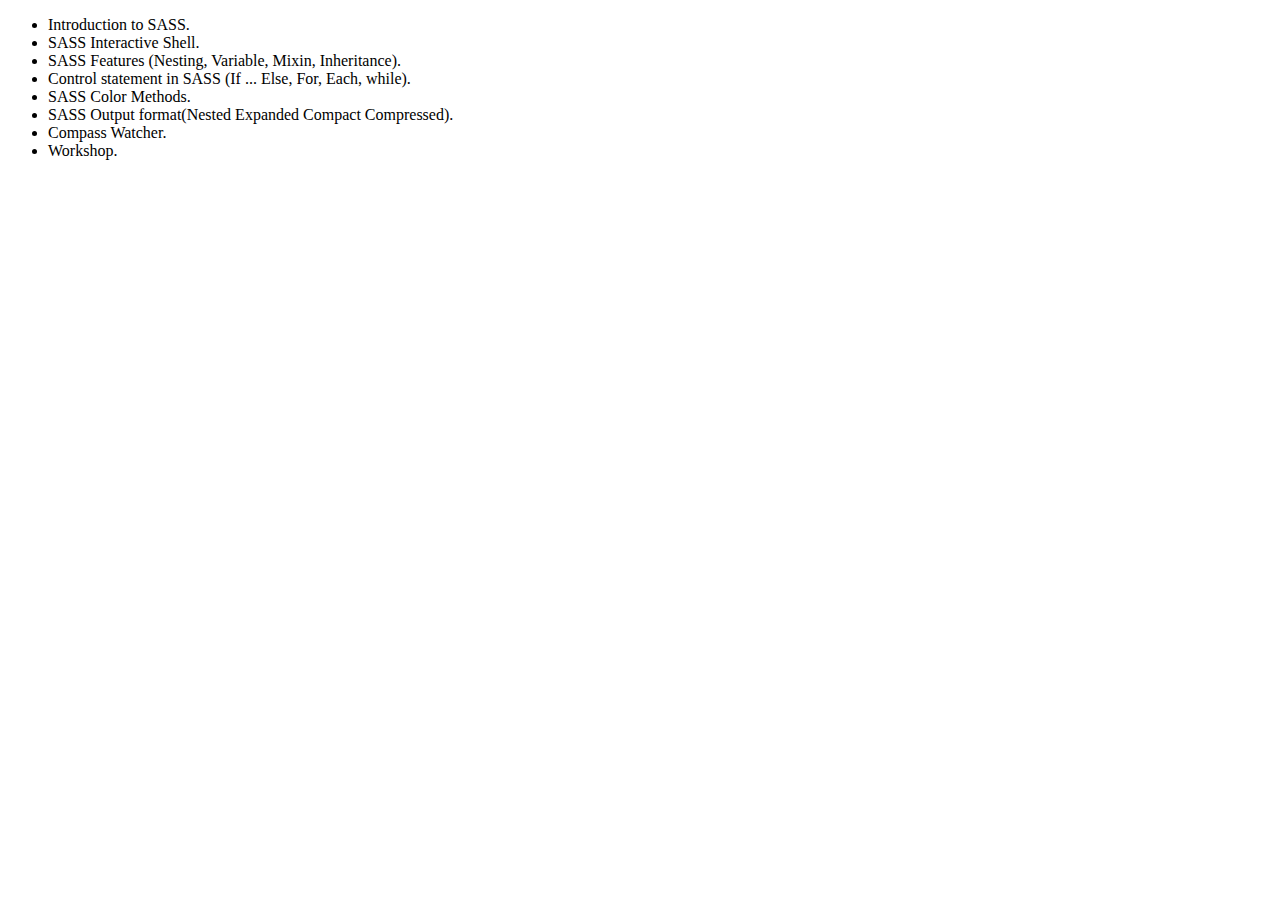
<file: index.html>
<!DOCTYPE html>
<html lang="en">
<head>
    <meta charset="UTF-8">
    <title>CSS SASS Session</title>
</head>
<body>
<ul>
<li>Introduction to SASS.</li>
    <li>SASS Interactive Shell.</li>
    <li>SASS Features (Nesting, Variable, Mixin, Inheritance).</li>
    <li>Control statement in SASS (If ... Else, For, Each, while).</li>
    <li>SASS Color Methods.</li>
    <li>SASS Output format(Nested Expanded Compact Compressed).</li>
    <li>Compass Watcher.</li>
    <li>Workshop.</li>
    </ul>
</body>
</html>
</file>
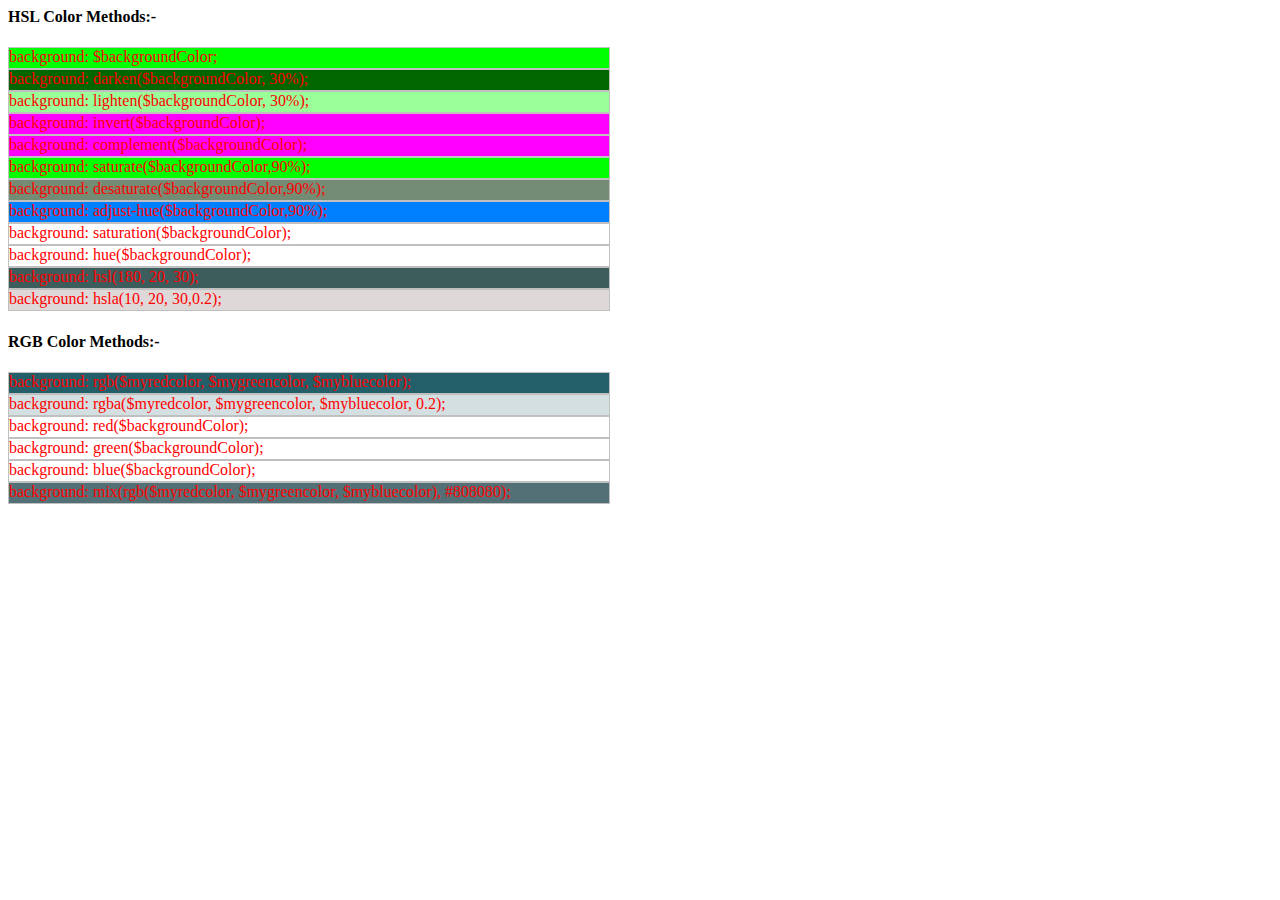
<file: section5/example.html>
<html>
<head>
    <title>@while in SASS</title>
    <link rel="stylesheet" href="example.css">
</head>
<body>
<h4>HSL Color Methods:-</h4>
<div class='container-one'> background: $backgroundColor; </div>
<div class='container-two'> background: darken($backgroundColor, 30%); </div>
<div class='container-three'> background: lighten($backgroundColor, 30%); </div>
<div class='container-four'> background: invert($backgroundColor); </div>
<div class='container-five'> background: complement($backgroundColor); </div>
<div class='container-six'> background: saturate($backgroundColor,90%); </div>
<div class='container-seven'> background: desaturate($backgroundColor,90%); </div>
<div class='container-eight'> background: adjust-hue($backgroundColor,90%); </div>
<div class='container-nine'> background: saturation($backgroundColor); </div>
<div class='container-ten'> background: hue($backgroundColor); </div>
<div class='container-eleven'> background: hsl(180, 20, 30); </div>
<div class='container-tweleve'> background: hsla(10, 20, 30,0.2); </div>
<h4>RGB Color Methods:-</h4>
<div class='container-thirteen'> background: rgb($myredcolor, $mygreencolor, $mybluecolor); </div>
<div class='container-fourteen'> background: rgba($myredcolor, $mygreencolor, $mybluecolor, 0.2); </div>
<div class='container-fifteen'> background: red($backgroundColor); </div>
<div class='container-sixteen'> background: green($backgroundColor); </div>
<div class='container-seventeen'> background: blue($backgroundColor); </div>
<div class='container-eighteen'> background: mix(rgb($myredcolor, $mygreencolor, $mybluecolor), #808080); </div>
</body>
</html>
</file>
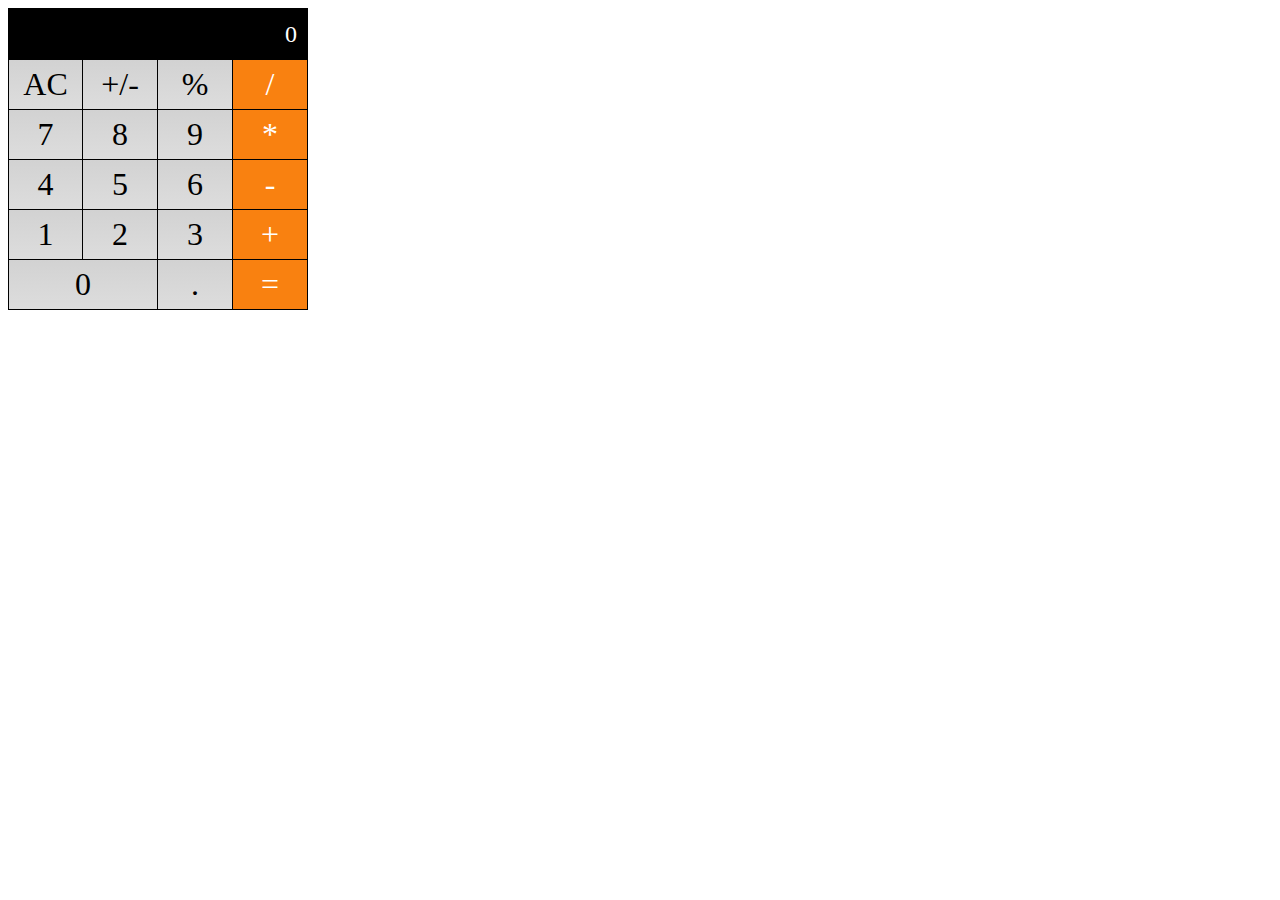
<file: workshop/example.html>
<html>
<head>
    <title>Mixin in SASS</title>
    <link rel="stylesheet" href="example.css">
</head>
<body>
    <div class="calculator-container">
        <div class="result">0</div>
        <div class="buttons">
            <span class="button resetBtn">AC</span>
            <span class="button negative operator">+/-</span>
            <span class="button operator percent">%</span>
            <span class="button operator">/</span>
            <span class="button number">7</span>
            <span class="button number">8</span>
            <span class="button number">9</span>
            <span class="button operator">*</span>
            <span class="button number">4</span>
            <span class="button number">5</span>
            <span class="button number">6</span>
            <span class="button operator">-</span>
            <span class="button number">1</span>
            <span class="button number">2</span>
            <span class="button number">3</span>
            <span class="button operator">+</span>
            <span class="button number zero-btn">0</span>
            <span class="button number dot">.</span>
            <span class="button  operator">=</span>
        </div>
    </div>
</body>
</html>
</file>
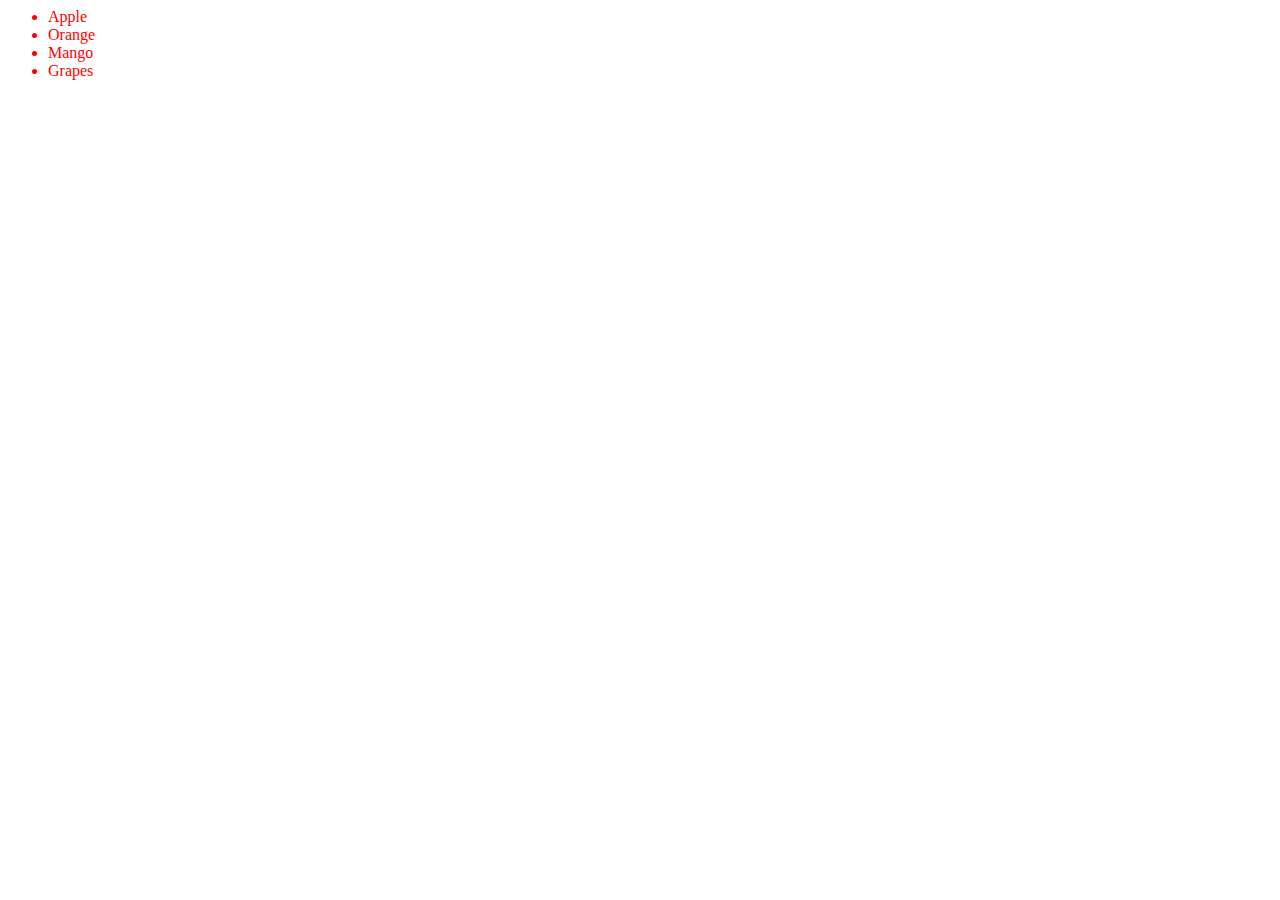
<file: section3/example1/example.html>
<html>
    <head>
        <title>Nesting in SASS</title>
        <link rel="stylesheet" href="example.css">
    </head>
    <body>
        <ul class="fruit-container">
            <li>Apple</li>
            <li>Orange</li>
            <li>Mango</li>
            <li>Grapes</li>
        </ul>
    </body>
</html>
</file>
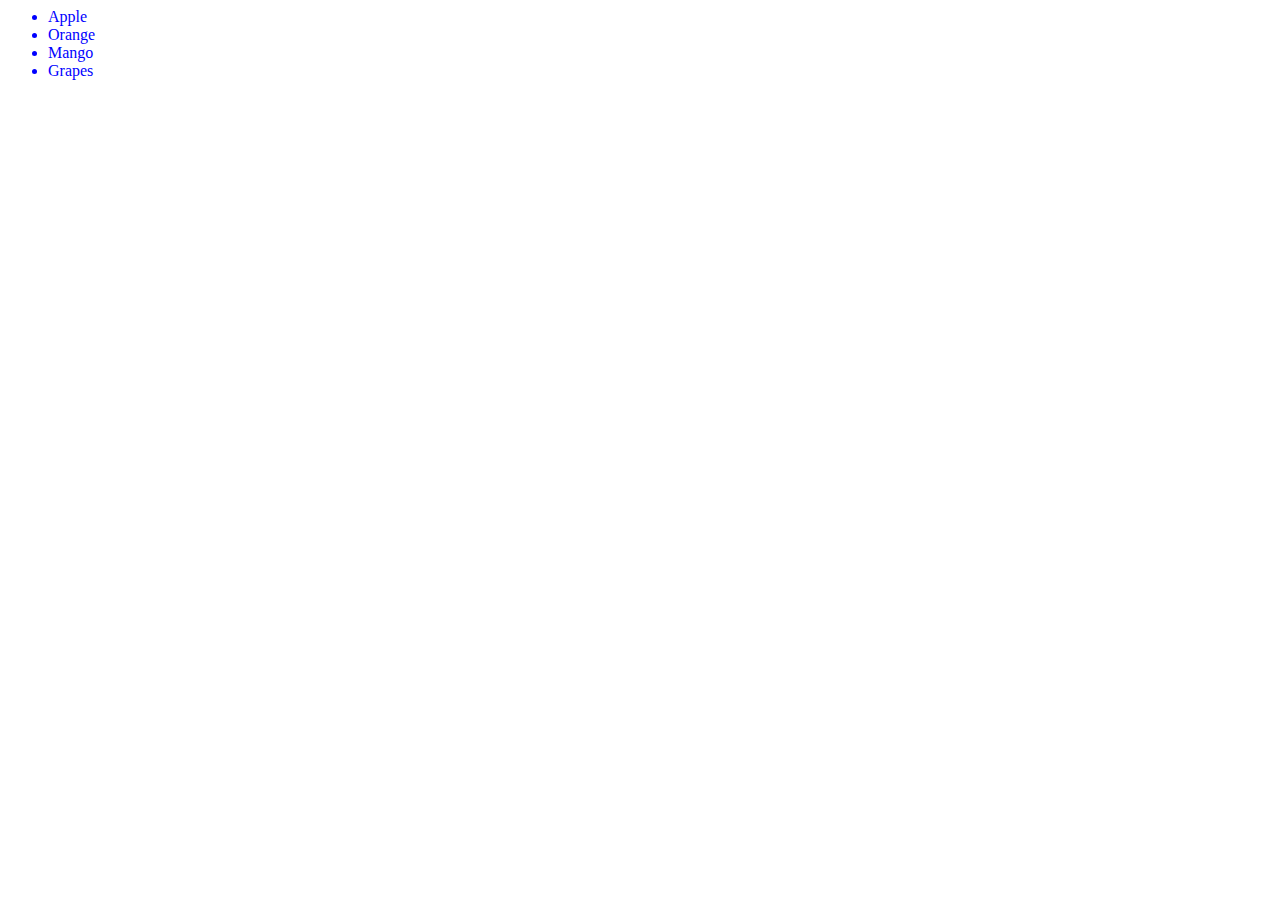
<file: section3/example2/example.html>
<html>
    <head>
        <title>Variable in SASS</title>
        <link rel="stylesheet" href="example.css">
    </head>
    <body>
        <ul class="fruit-container">
            <li>Apple</li>
            <li>Orange</li>
            <li>Mango</li>
            <li>Grapes</li>
        </ul>
    </body>
</html>
</file>
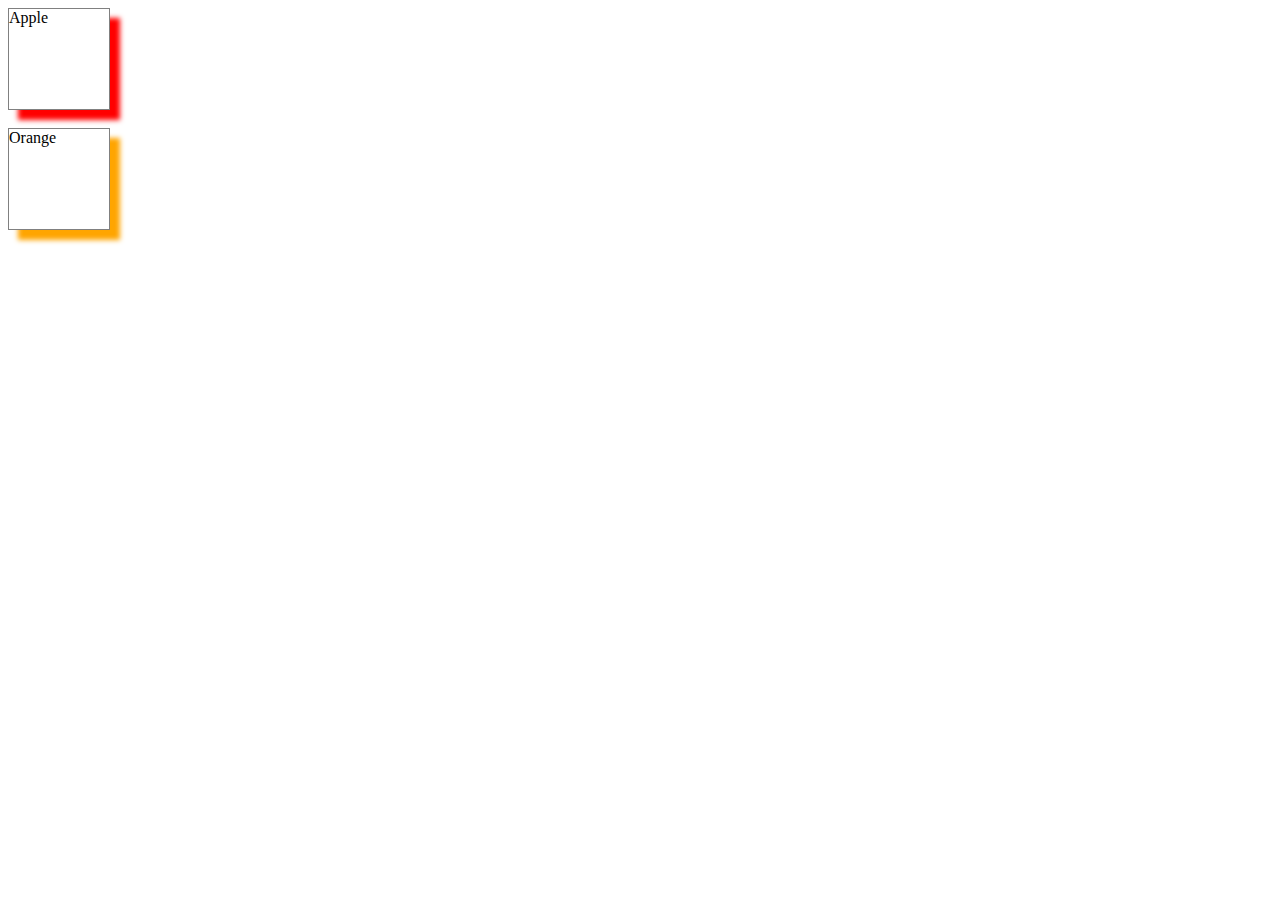
<file: section3/example3/example.html>
<html>
    <head>
        <title>Mixin in SASS</title>
        <link rel="stylesheet" href="example.css">
    </head>
    <body>
        <div class="afruit">
            Apple
        </div>
        <br/>
        <div class="bfruit">
            Orange
        </div>
    </body>
</html>
</file>
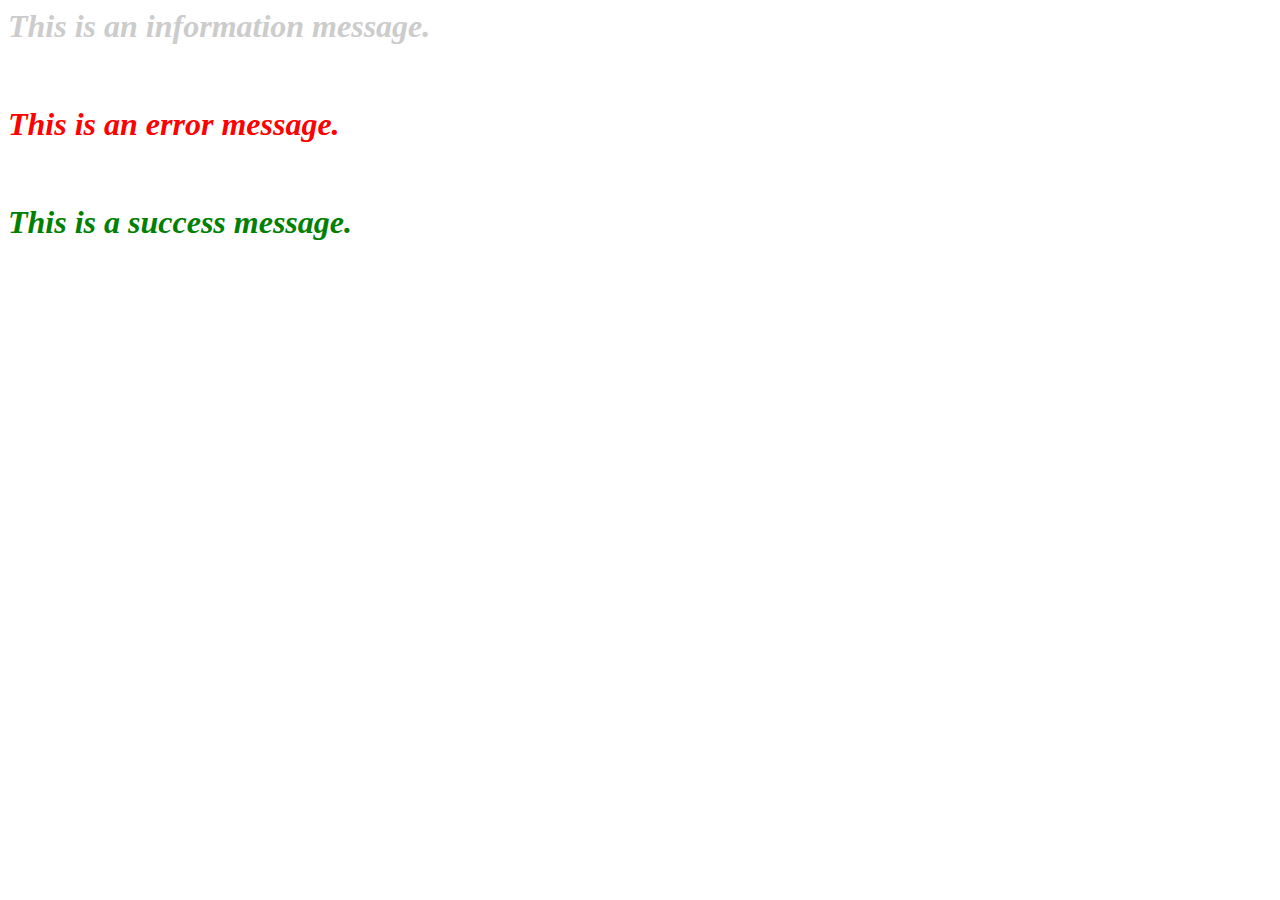
<file: section3/example4/example.html>
<html>
<head>
    <title>Mixin in SASS</title>
    <link rel="stylesheet" href="example.css">
</head>
<body>
    <h1 class="info">
        This is an information message.
    </h1>
    <br/>
    <h1 class="error">
        This is an error message.
    </h1>
    <br/>
    <h1 class="success">
        This is a success message.
    </h1>
</body>
</html>
</file>
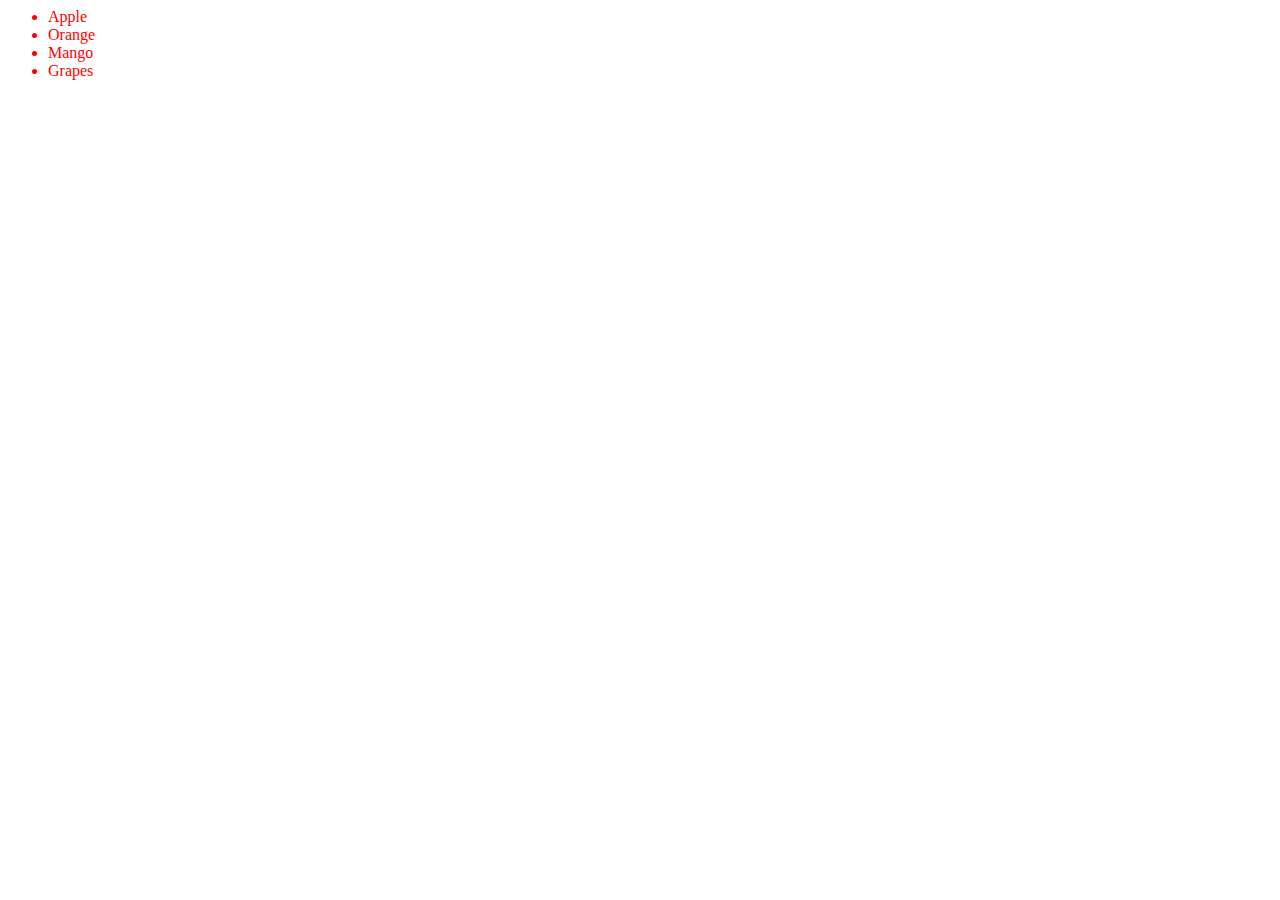
<file: section3/example5/example.html>
<html>
<head>
    <title>Nesting in SASS</title>
    <link rel="stylesheet" href="example.css">
</head>
<body>
<ul class="fruit-container">
    <li>Apple</li>
    <li>Orange</li>
    <li>Mango</li>
    <li>Grapes</li>
</ul>
</body>
</html>
</file>
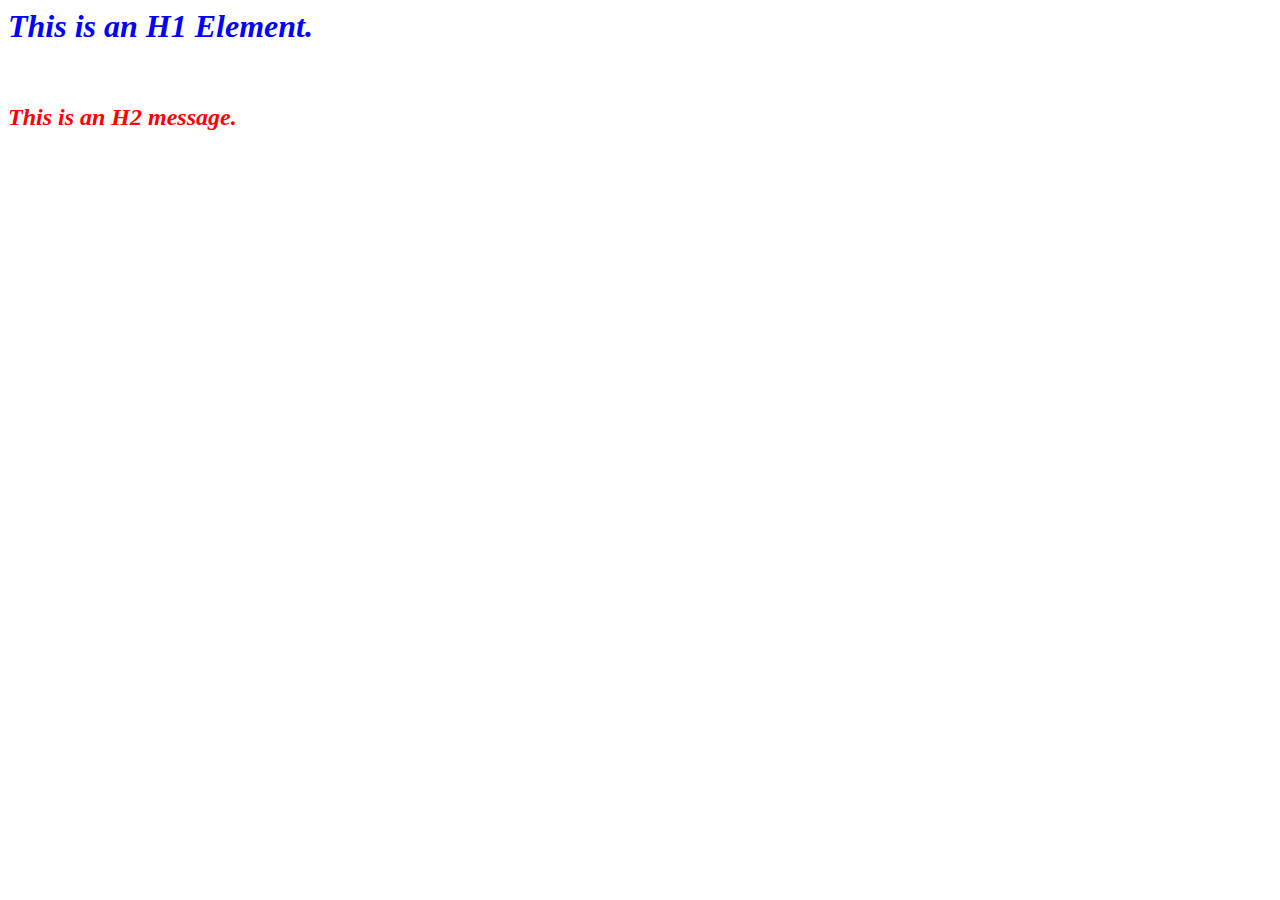
<file: section4/example1/example.html>
<html>
<head>
    <title>Mixin in SASS</title>
    <link rel="stylesheet" href="example.css">
</head>
<body>
    <h1>
        This is an H1 Element.
    </h1>
    <br/>
    <h2>
        This is an H2 message.
    </h2>
</body>
</html>
</file>
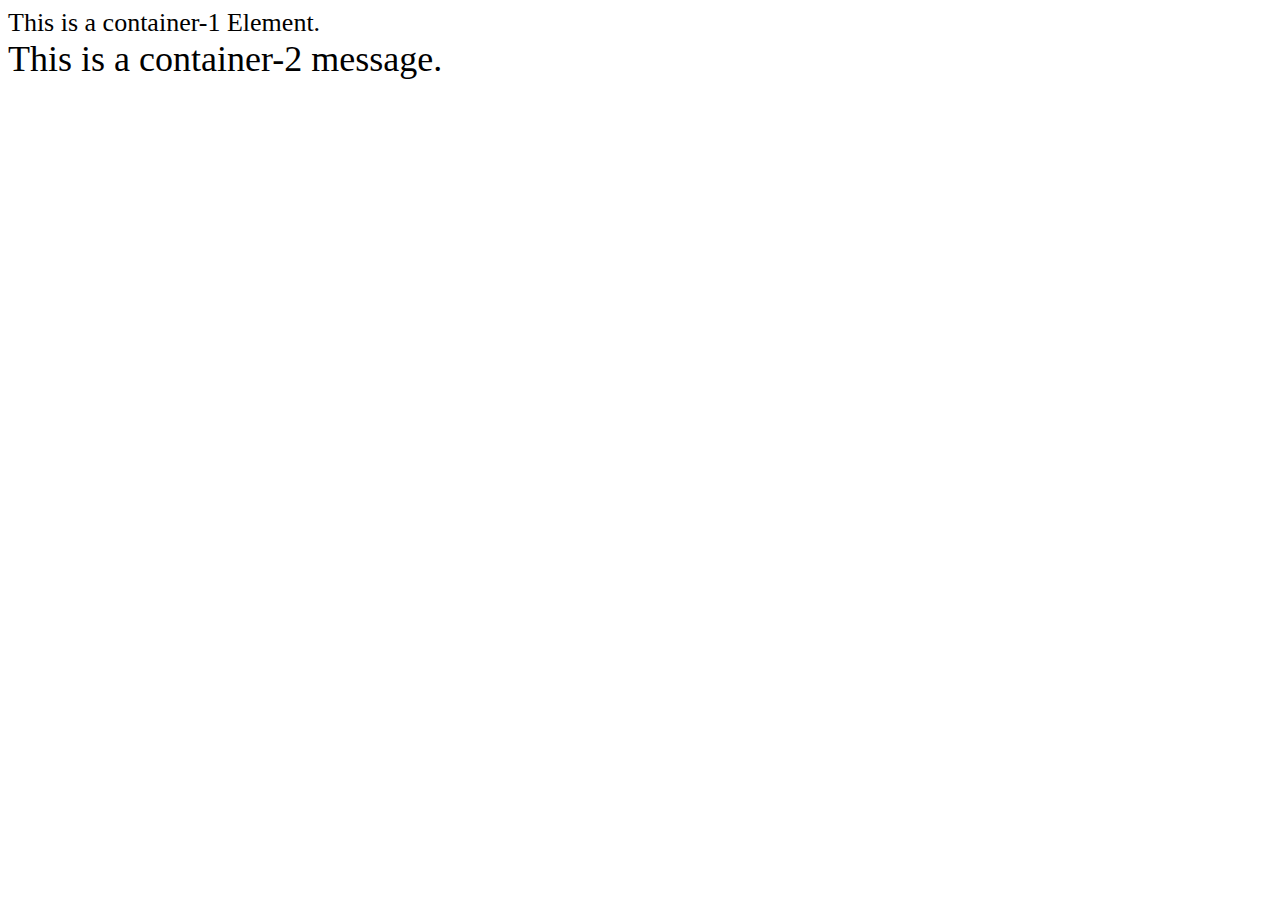
<file: section4/example2/example.html>
<html>
<head>
    <title>Mixin in SASS</title>
    <link rel="stylesheet" href="example.css">
</head>
<body>
    <span class="container-1">
        This is a container-1 Element.
    </span>
    <br/>
    <span class="container-2">
        This is a container-2 message.
    </span>
</body>
</html>
</file>
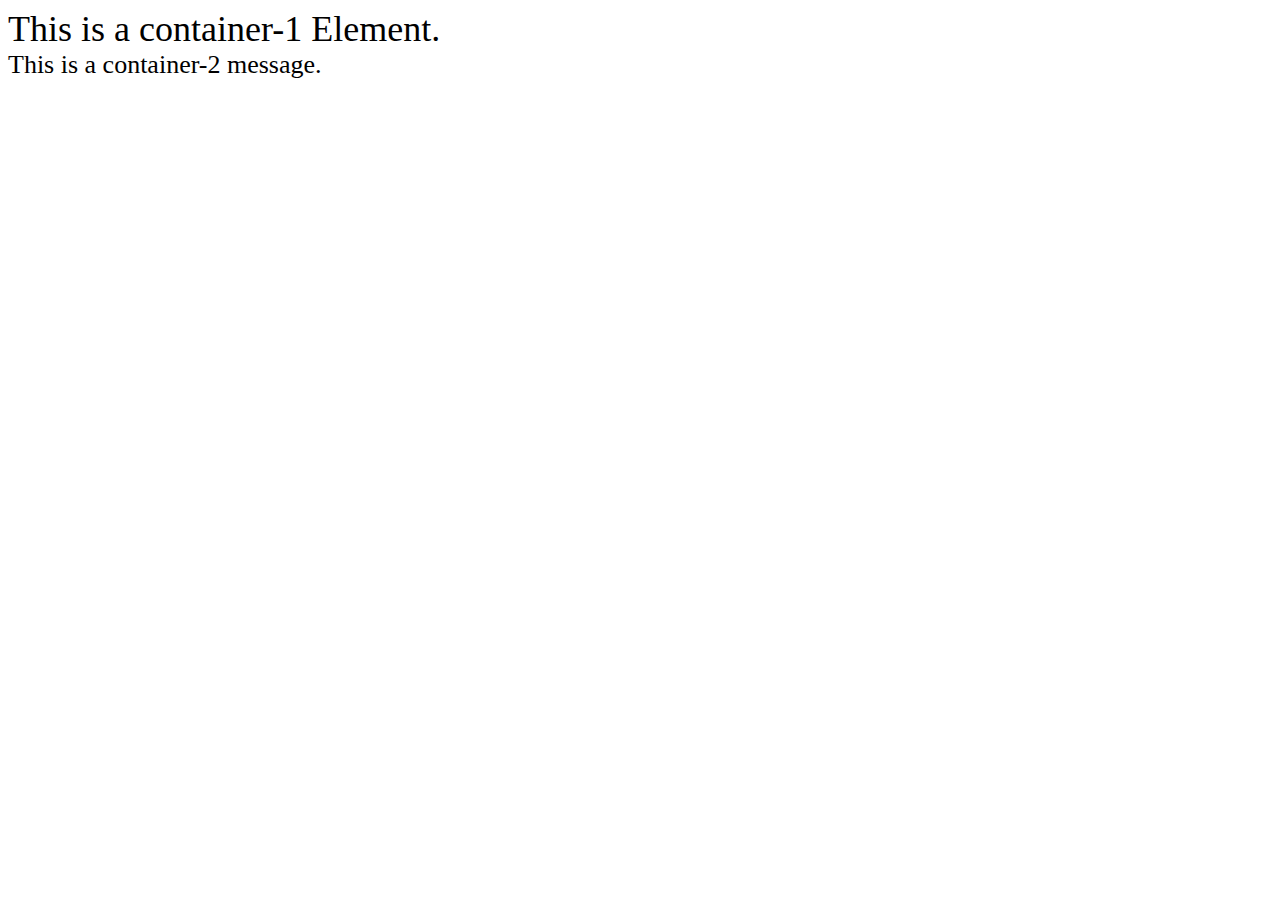
<file: section4/example3/example.html>
<html>
<head>
    <title>@while in SASS</title>
    <link rel="stylesheet" href="example.css">
</head>
<body>
    <span class="container-1">
        This is a container-1 Element.
    </span>
    <br/>
    <span class="container-2">
        This is a container-2 message.
    </span>
</body>
</html>
</file>
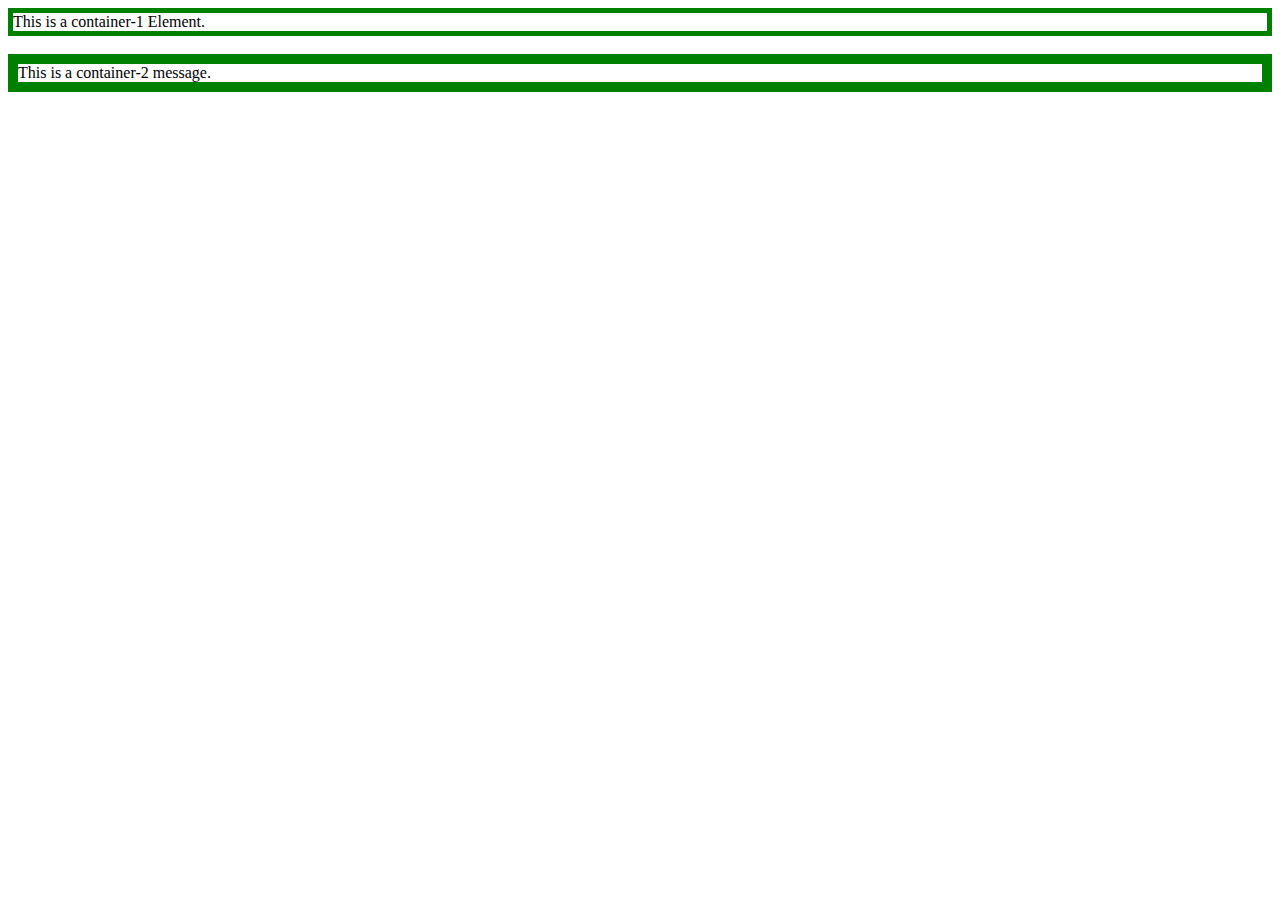
<file: section4/example4/example.html>
<html>
<head>
    <title>@while in SASS</title>
    <link rel="stylesheet" href="example.css">
</head>
<body>
    <div class="container-1">
        This is a container-1 Element.
    </div>
    <br/>
    <div class="container-2">
        This is a container-2 message.
    </div>
</body>
</html>
</file>
<file: section5/example.css>
/*HSL colors*/
.container, .container-one, .container-two, .container-three, .container-four, .container-five, .container-six, .container-seven, .container-eight, .container-nine, .container-ten, .container-eleven, .container-tweleve, .container-thirteen, .container-fourteen, .container-fifteen, .container-sixteen, .container-seventeen, .container-eighteen {
  height: 20px;
  width: 600px;
  color: #FF0000;
  border: 1px solid #C0C0C0;
  text-align: left; }

.container-one {
  background: #00FF00; }

.container-two {
  background: #006600; }

.container-three {
  background: #99ff99; }

.container-four {
  background: magenta; }

.container-five {
  background: magenta; }

.container-six {
  background: lime; }

.container-seven {
  background: #738c73; }

.container-seven {
  background: #738c73; }

.container-eight {
  background: #0080ff; }

.container-nine {
  background: 100%; }

.container-ten {
  background: 120deg; }

.container-eleven {
  background: #3d5c5c; }

.container-tweleve {
  background: rgba(92, 66, 61, 0.2); }

/*RGB colors*/
.container-thirteen {
  background: #235f69; }

.container-fourteen {
  background: rgba(35, 95, 105, 0.2); }

.container-fifteen {
  background: 0; }

.container-sixteen {
  background: 255; }

.container-seventeen {
  background: 0; }

.container-eighteen {
  background: #527075; }

/*# sourceMappingURL=example.css.map */
</file>
<file: workshop/example.css>
.calculator-container {
  display: flex;
  flex-wrap: wrap;
  flex: 0 1 60%;
  width: 300px; }
  .calculator-container .result {
    display: flex;
    flex-wrap: wrap;
    flex: 0 1 100%;
    height: 50px;
    border: 1px solid black;
    justify-content: flex-end;
    align-items: center;
    font-size: 1.5em;
    background: #000;
    color: #fff;
    padding: 0 10px; }
  .calculator-container .buttons {
    display: flex;
    flex-wrap: wrap;
    flex: 0 1 100%; }
    .calculator-container .buttons .button {
      box-sizing: border-box;
      display: flex;
      flex: 0 1 25%;
      justify-content: center;
      align-items: center;
      height: 50px;
      border: 1px solid black;
      border-top: none;
      border-left: none;
      cursor: pointer;
      background: -webkit-linear-gradient(top, #d2d2d2, #ddd);
      font-size: 2em; }
      .calculator-container .buttons .button:nth-child(4n+1) {
        border-left: 1px solid black; }
      .calculator-container .buttons .button:nth-child(4n), .calculator-container .buttons .button:last-child {
        background: #f98110;
        color: #fff; }
      .calculator-container .buttons .button.zero-btn {
        flex-grow: 2; }

/*# sourceMappingURL=example.css.map */
</file>
<file: section3/example1/example.css>
.fruit-container li {
  color: red; }

/*# sourceMappingURL=example.css.map */
</file>
<file: section3/example2/example.css>
.fruit-container li {
  color: blue; }

/*# sourceMappingURL=example.css.map */
</file>
<file: section3/example3/example.css>
.afruit {
  -webkit-box-shadow: 10px 10px 5px #ff0000;
  -moz-box-shadow: 10px 10px 5px #ff0000;
  box-shadow: 10px 10px 5px #ff0000;
  height: 100px;
  width: 100px;
  border: 1px solid grey; }

.bfruit {
  -webkit-box-shadow: 10px 10px 5px orange;
  -moz-box-shadow: 10px 10px 5px orange;
  box-shadow: 10px 10px 5px orange;
  height: 100px;
  width: 100px;
  border: 1px solid grey; }

/*# sourceMappingURL=example.css.map */
</file>
<file: section3/example4/example.css>
.info, .error, .success {
  color: #ccc;
  font-style: italic; }

.error {
  color: red; }

.success {
  color: green; }

/*# sourceMappingURL=example.css.map */
</file>
<file: section3/example5/example.css>
.fruit-container li {
  color: red; }
  .fruit-container li:hover {
    color: blue; }

/*# sourceMappingURL=example.css.map */
</file>
<file: section4/example1/example.css>
h1 {
  font-style: italic;
  color: #0000ff; }

h2 {
  font-style: italic;
  color: #FF0000; }

/*# sourceMappingURL=example.css.map */
</file>
<file: section4/example2/example.css>
.container-1 {
  font-size: 26px; }

.container-2 {
  font-size: 36px; }

/*# sourceMappingURL=example.css.map */
</file>
<file: section4/example3/example.css>
.container-2 {
  font-size: 26px; }

.container-1 {
  font-size: 36px; }

/*# sourceMappingURL=example.css.map */
</file>
<file: section4/example4/example.css>
.container-1 {
  border: 5px solid green; }

.container-2 {
  border: 10px solid green; }

/*# sourceMappingURL=example.css.map */
</file>
